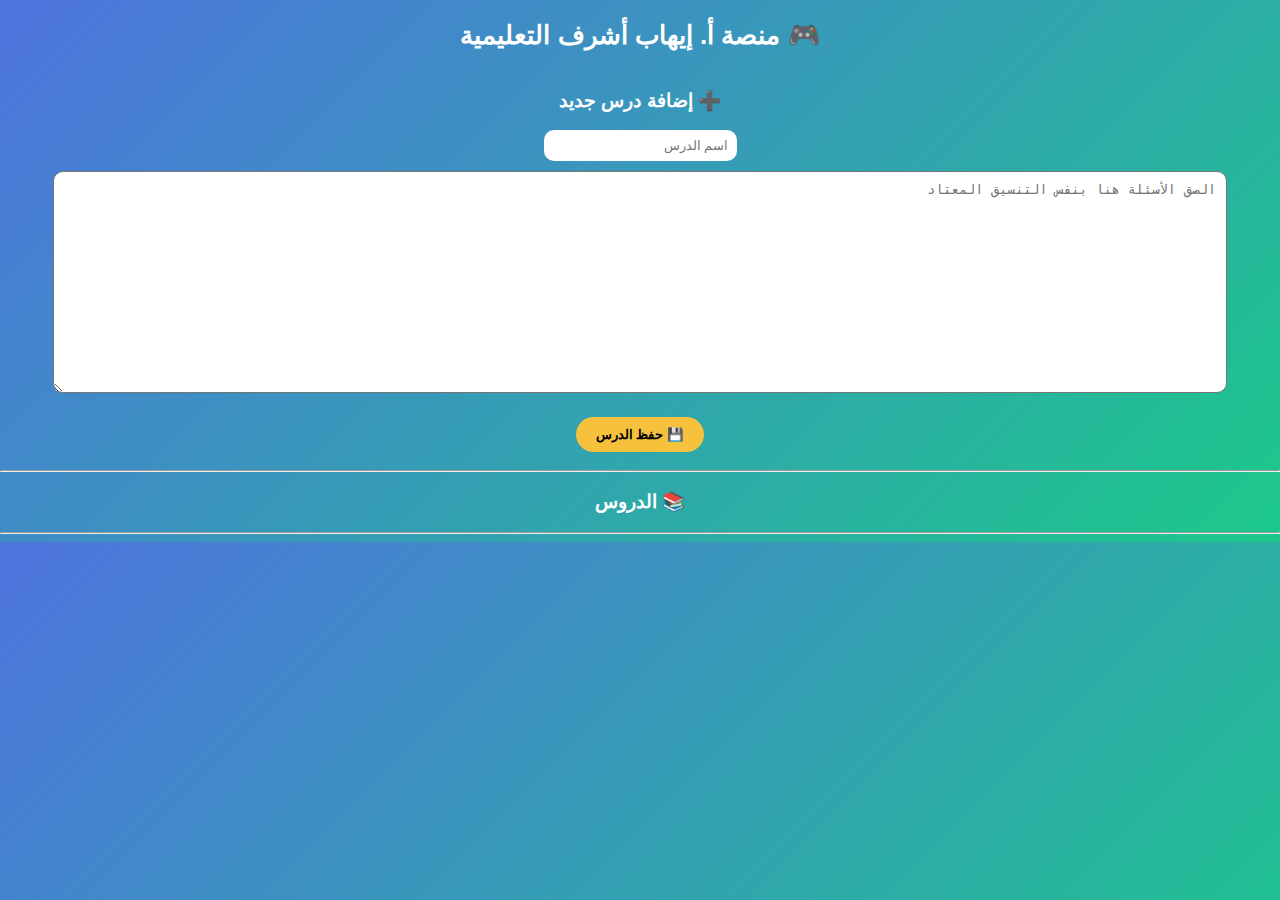
<file: index.html>
<!DOCTYPE html>
<html lang="ar" dir="rtl">
<head>
<meta charset="UTF-8">
<meta name="viewport" content="width=device-width, initial-scale=1.0">
<title>منصة ألعاب الدروس - أ. إيهاب أشرف</title>

<style>
body{
    font-family:Cairo, sans-serif;
    margin:0;
    background:linear-gradient(135deg,#4e73df,#1cc88a);
    text-align:center;
    color:white;
}
header{
    padding:20px;
    font-size:26px;
    font-weight:bold;
}
textarea{
    width:90%;
    height:200px;
    margin:10px;
    padding:10px;
    border-radius:10px;
}
input{
    padding:8px;
    border-radius:10px;
    border:none;
}
button{
    padding:10px 20px;
    margin:10px;
    border:none;
    border-radius:20px;
    cursor:pointer;
    background:#f6c23e;
    font-weight:bold;
}
.lesson-card{
    background:white;
    color:black;
    width:250px;
    margin:10px auto;
    padding:15px;
    border-radius:15px;
    cursor:pointer;
}
.option-btn{
    display:block;
    margin:8px auto;
    padding:8px 15px;
    border:none;
    border-radius:15px;
    cursor:pointer;
    width:200px;
}
.correct{ background:#1cc88a; color:white;}
.wrong{ background:#e74a3b; color:white;}
</style>
</head>

<body>

<header>🎮 منصة أ. إيهاب أشرف التعليمية</header>

<h3>➕ إضافة درس جديد</h3>
<input type="text" id="lessonName" placeholder="اسم الدرس"><br>
<textarea id="questionsInput" placeholder="الصق الأسئلة هنا بنفس التنسيق المعتاد"></textarea><br>
<button onclick="saveLesson()">💾 حفظ الدرس</button>

<hr>
<h3>📚 الدروس</h3>
<div id="lessonsList"></div>

<hr>
<div id="gameArea"></div>

<script>
let lessons = JSON.parse(localStorage.getItem("lessons")) || {};
let currentLesson=[];
let currentIndex=0;
let score=0;

function saveLesson(){
    let name=document.getElementById("lessonName").value.trim();
    let raw=document.getElementById("questionsInput").value.trim();
    if(!name || !raw){ alert("اكتب الاسم والأسئلة"); return;}

    let blocks=raw.split("\n\n");
    let parsed=[];

    blocks.forEach(block=>{
        let lines=block.split("\n");
        let question=lines[0];
        let options=[];
        let correctIndex=0;

        for(let i=1;i<lines.length;i++){
            let text=lines[i];
            if(text.includes("*")){
                correctIndex=options.length;
                text=text.replace("*","");
            }
            options.push(text);
        }

        parsed.push({question,options,correctIndex});
    });

    lessons[name]=parsed;
    localStorage.setItem("lessons",JSON.stringify(lessons));

    document.getElementById("lessonName").value="";
    document.getElementById("questionsInput").value="";
    loadLessons();
    alert("تم حفظ الدرس ✅");
}

function loadLessons(){
    let container=document.getElementById("lessonsList");
    container.innerHTML="";
    for(let name in lessons){
        container.innerHTML+=
        `<div class="lesson-card" onclick="startGame('${name}')">
        🎯 ${name}
        </div>`;
    }
}

function startGame(name){
    currentLesson=lessons[name];
    currentIndex=0;
    score=0;
    showQuestion();
}

function showQuestion(){
    if(currentIndex>=currentLesson.length){
        document.getElementById("gameArea").innerHTML=
        `🎉 انتهى الدرس!<br>النتيجة: ${score} / ${currentLesson.length*10}`;
        return;
    }

    let q=currentLesson[currentIndex];
    let html=`<h3>${q.question}</h3>`;

    q.options.forEach((opt,i)=>{
        html+=`<button class="option-btn" onclick="checkAnswer(${i})">${opt}</button>`;
    });

    document.getElementById("gameArea").innerHTML=html;
}

function checkAnswer(i){
    let q=currentLesson[currentIndex];
    if(i==q.correctIndex){
        score+=10;
        alert("إجابة صحيحة 👏");
    }else{
        alert("خطأ ❌");
    }
    currentIndex++;
    showQuestion();
}

loadLessons();
</script>

</body>
</html>
</file>
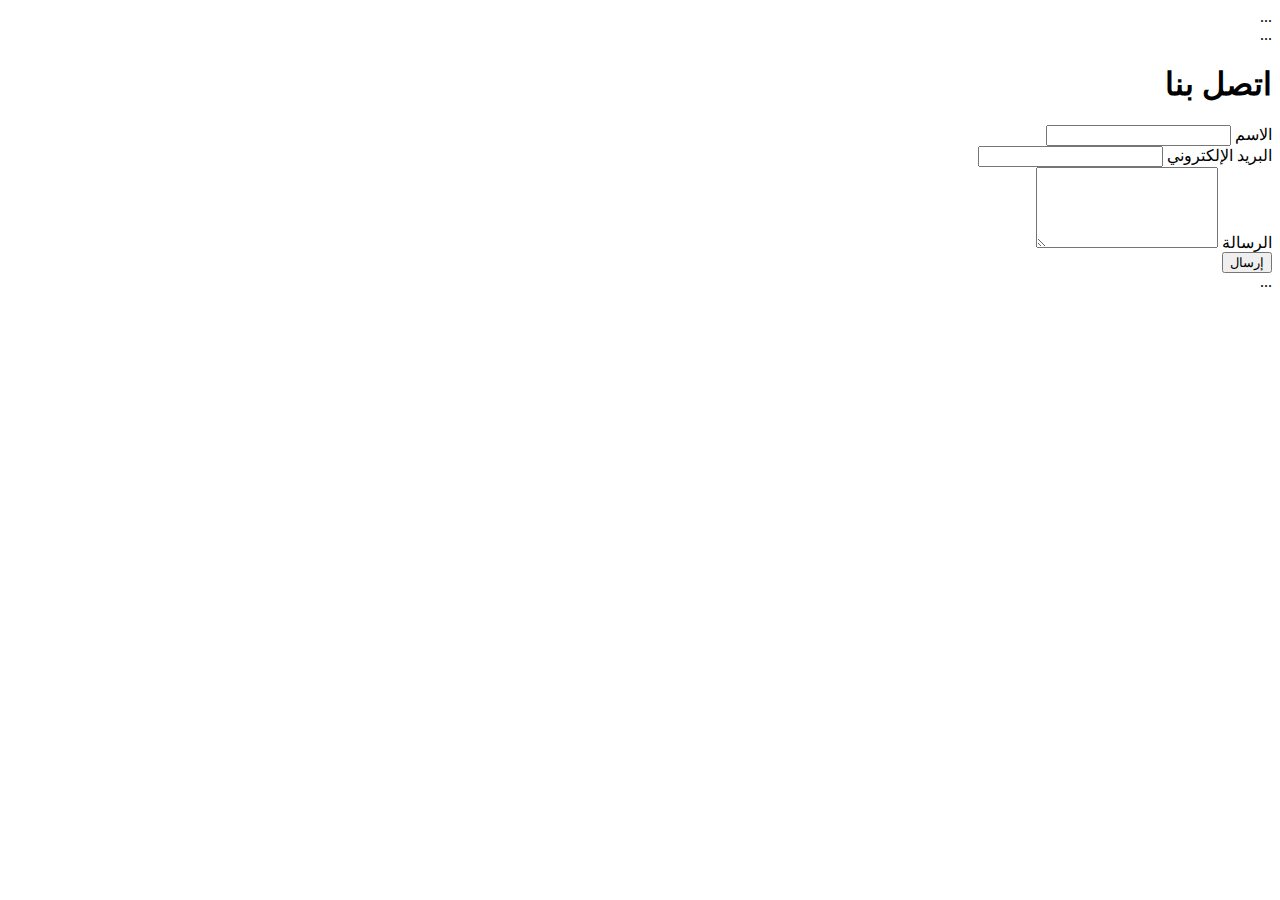
<file: contact.html>
<!DOCTYPE html>
<html lang="ar" dir="rtl">
<head>...</head>
<body>
    <nav>...</nav>
    <section class="py-5">
        <div class="container">
            <h1>اتصل بنا</h1>
            <form>
                <div class="mb-3">
                    <label for="name" class="form-label">الاسم</label>
                    <input type="text" class="form-control" id="name">
                </div>
                <div class="mb-3">
                    <label for="email" class="form-label">البريد الإلكتروني</label>
                    <input type="email" class="form-control" id="email">
                </div>
                <div class="mb-3">
                    <label for="message" class="form-label">الرسالة</label>
                    <textarea class="form-control" id="message" rows="5"></textarea>
                </div>
                <button type="submit" class="btn btn-primary">إرسال</button>
            </form>
        </div>
    </section>
    <footer>...</footer>
</body>
</html>
</file>
